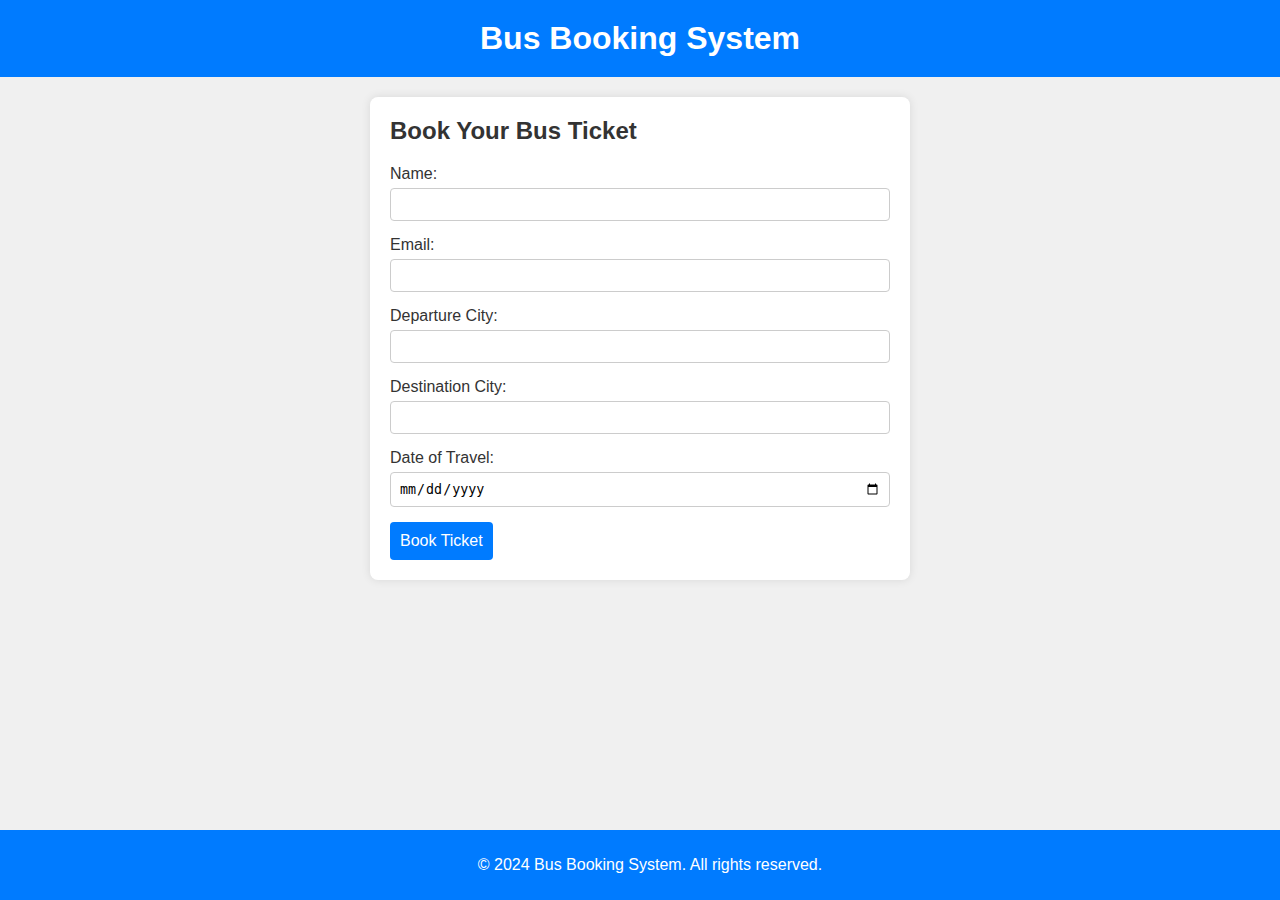
<file: ol.html>
<!DOCTYPE html>
<html lang="en">
<head>
    <meta charset="UTF-8">
    <meta name="viewport" content="width=device-width, initial-scale=1.0">
    <title>Bus Booking</title>
    <link rel="stylesheet" href="ols.css">
</head>
<body>
    <header>
        <h1>Bus Booking System</h1>
    </header>

    <main>
        <section class="booking-form">
            <h2>Book Your Bus Ticket</h2>
            <form>
                <label for="name">Name:</label>
                <input type="text" id="name" name="name" required>

                <label for="email">Email:</label>
                <input type="email" id="email" name="email" required>

                <label for="departure">Departure City:</label>
                <input type="text" id="departure" name="departure" required>

                <label for="destination">Destination City:</label>
                <input type="text" id="destination" name="destination" required>

                <label for="date">Date of Travel:</label>
                <input type="date" id="date" name="date" required>

                <button type="submit">Book Ticket</button>
            </form>
        </section>
    </main>

    <footer>
        <p>&copy; 2024 Bus Booking System. All rights reserved.</p>
    </footer>
</body>
</html>
</file>
<file: ols.css>
/* Reset some default styles */
body, h1, h2, form, input, button {
   margin: 0;
   padding: 0;
   box-sizing: border-box;
}

body {
   font-family: Arial, sans-serif;
   background-color: #f0f0f0;
   color: #333;
}

header {
   background-color: #007bff;
   color: white;
   text-align: center;
   padding: 20px;
}

main {
   padding: 20px;
   display: flex;
   justify-content: center;
}

.booking-form {
   background: white;
   padding: 20px;
   border-radius: 8px;
   box-shadow: 0 0 10px rgba(0,0,0,0.1);
   max-width: 500px;
   width: 100%;
}

.booking-form h2 {
   margin-bottom: 20px;
}

.booking-form label {
   display: block;
   margin-bottom: 5px;
}

.booking-form input {
   width: 100%;
   padding: 8px;
   margin-bottom: 15px;
   border: 1px solid #ccc;
   border-radius: 4px;
}

.booking-form button {
   background-color: #007bff;
   color: white;
   border: none;
   padding: 10px;
   border-radius: 4px;
   cursor: pointer;
   font-size: 16px;
}

.booking-form button:hover {
   background-color: #0056b3;
}

footer {
   text-align: center;
   padding: 10px;
   background-color: #007bff;
   color: white;
   position: fixed;
   width: 100%;
   bottom: 0;
}
</file>
